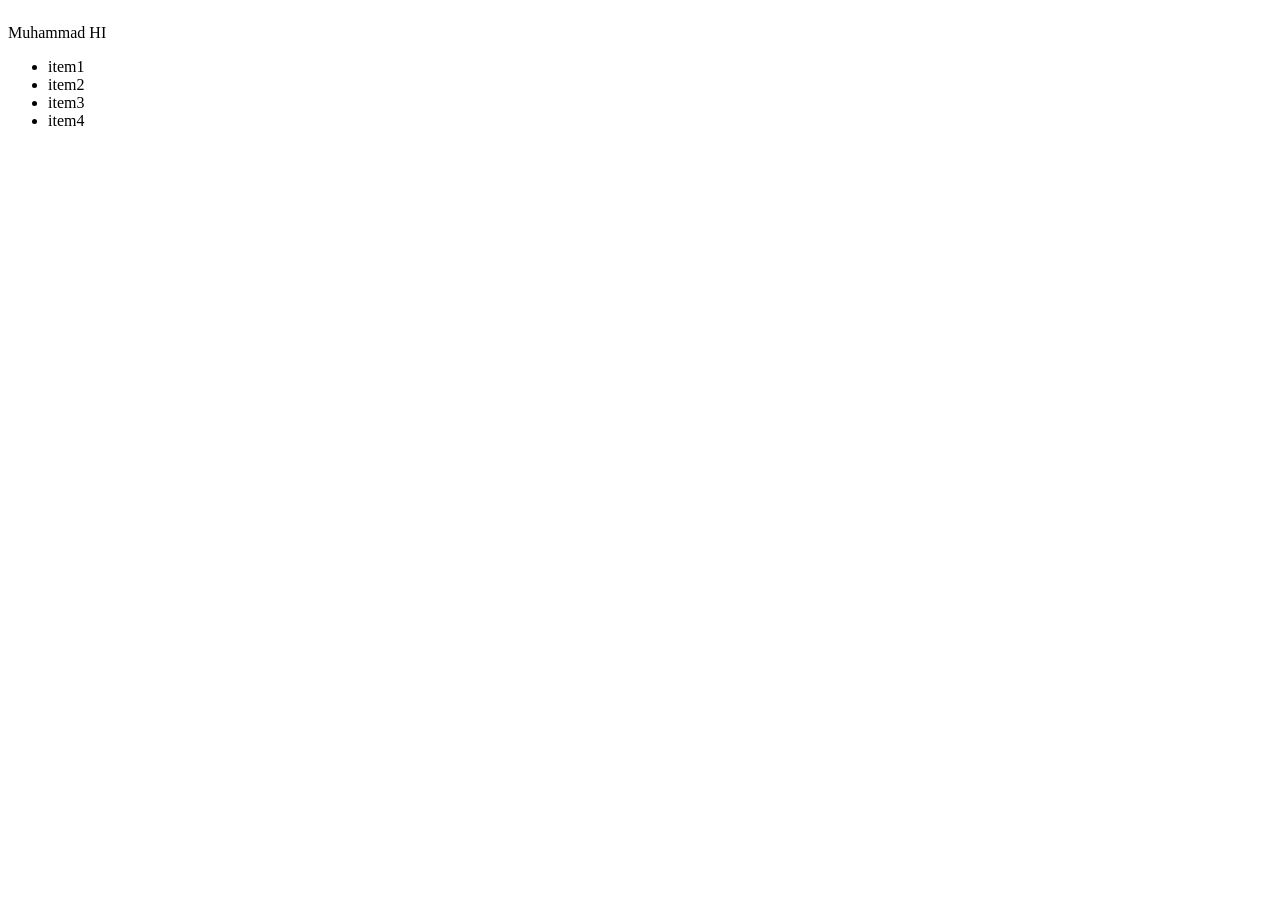
<file: Q2/index.html>
<!DOCTYPE html>
<html lang="en">
<head>
    <meta charset="UTF-8">
    <meta name="viewport" content="width=device-width, initial-scale=1.0">
    <title>Document</title>
    <link rel="stylesheet" href="style.css">
</head>
<body>
    <div class="parent">
        <p>Muhammad HI</p>

        <ul>
            <li>item1</li>
            <li>item2</li>
            <li>item3</li>
            <li>item4</li>
        </ul>
    </div>
</body>
</html>
</file>
<file: Q2/style.css>
body{
    display: flex;
    
}
</file>
